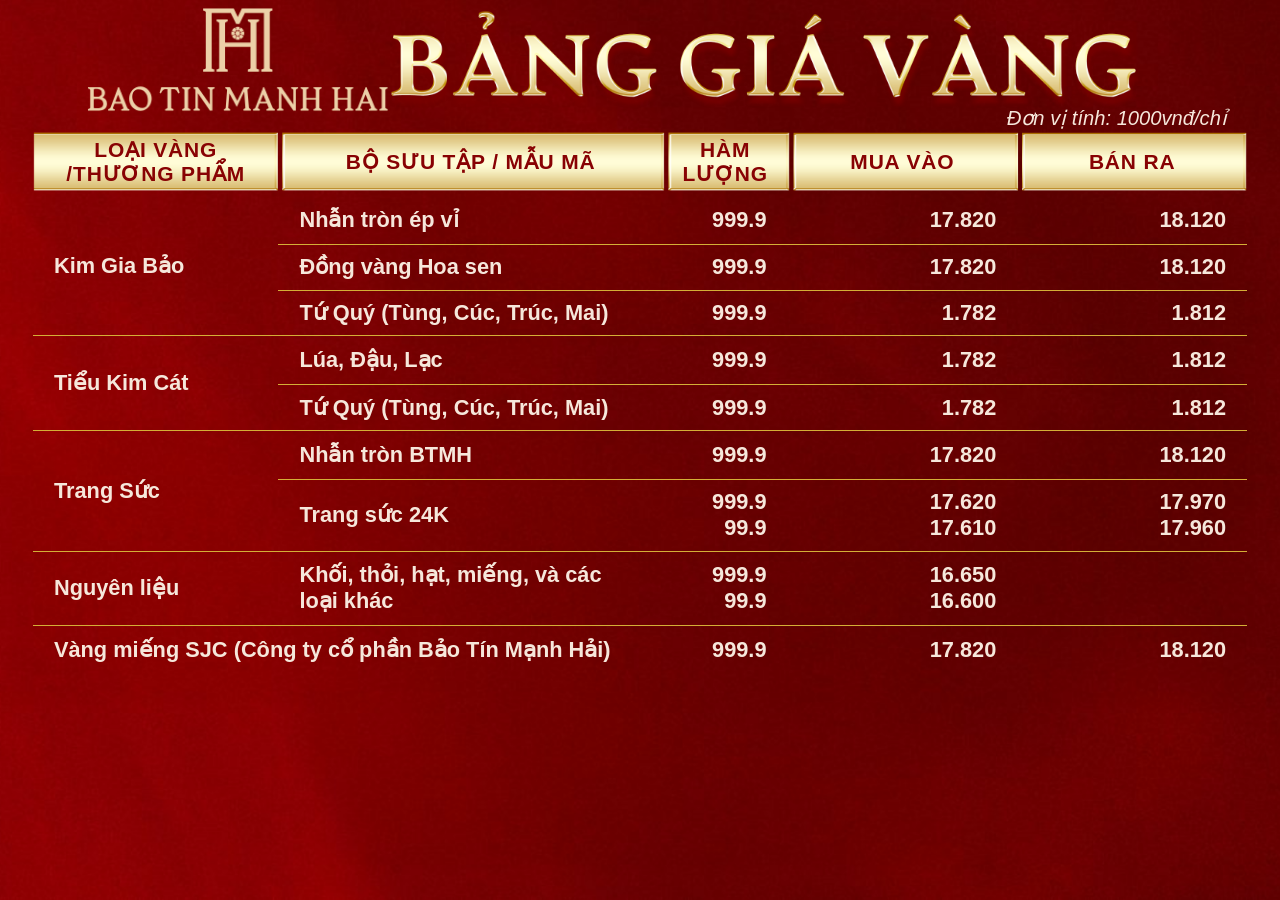
<file: banggiavang.html>
<!DOCTYPE html>
<html lang="vi">
  <head>
    <meta charset="UTF-8" />
    <meta name="viewport" content="width=device-width, initial-scale=1.0" />
    <link rel="stylesheet" href="style.css" />
    <title>Bảng Giá Vàng - Bảo Tín Mạnh Hải</title>
  </head>
  <body>
    <div class="container">
      <header class="header">
        <div class="header-top-row">
          <div class="logo">
            <img
              src="./images/logo ten 2026 final.png"
              alt="Logo Bảo Tín Mạnh Hái"
            />
          </div>
          <div class="title-image-wrapper">
            <img
              src="./images/tieude.png"
              alt="Bảng Giá Vàng"
              class="page-title-img"
            />
          </div>
        </div>
        <div class="unit-note-container">
          <p>Đơn vị tính: 1000vnđ/chỉ</p>
        </div>
      </header>
      <main class="main-content">
        <div class="table-scroll">
          <div class="tables-wrapper">
            <table class="price-table price-table-header">
              <thead>
                <tr>
                  <th>LOẠI VÀNG<br />/THƯƠNG PHẨM</th>
                  <th>BỘ SƯU TẬP / MẪU MÃ</th>
                  <th>HÀM LƯỢNG</th>
                  <th>MUA VÀO</th>
                  <th>BÁN RA</th>
                </tr>
              </thead>
            </table>

            <table class="price-table price-table-body">
              <tbody id="price-table-body">
                <tr class="category-row">
                  <td class="category" rowspan="3">Kim Gia Bảo</td>
                  <td>Nhẫn tròn ép vỉ</td>
                  <td class="price">999.9</td>
                  <td class="price"></td>
                  <td class="price"></td>
                </tr>
                <tr class="data-row">
                  <td>Đồng vàng Hoa sen</td>
                  <td class="price">999.9</td>
                  <td class="price"></td>
                  <td class="price"></td>
                </tr>
                <tr class="data-row">
                  <td>Tứ Quý (Tùng, Cúc, Trúc, Mai)</td>
                  <td class="price">999.9</td>
                  <td class="price"></td>
                  <td class="price"></td>
                </tr>

                <tr class="category-row">
                  <td class="category" rowspan="2">Tiểu Kim Cát</td>
                  <td>Lúa, Đậu, Lạc</td>
                  <td class="price">999.9</td>
                  <td class="price"></td>
                  <td class="price"></td>
                </tr>
                <tr class="data-row">
                  <td>Tứ Quý (Tùng, Cúc, Trúc, Mai)</td>
                  <td class="price">999.9</td>
                  <td class="price"></td>
                  <td class="price"></td>
                </tr>

                <tr class="category-row">
                  <td class="category" rowspan="2">Trang Sức</td>
                  <td>Nhẫn tròn BTMH</td>
                  <td class="price">999.9</td>
                  <td class="price"></td>
                  <td class="price"></td>
                </tr>
                <tr class="data-row">
                  <td>Trang sức 24K</td>
                  <td class="price">999.9<br />99.9</td>
                  <td class="price"></td>
                  <td class="price"></td>
                </tr>

                <tr class="category-row">
                  <td class="category">Nguyên liệu</td>
                  <td>Khối, thỏi, hạt, miếng, và các loại khác</td>
                  <td class="price">999.9<br />99.9</td>
                  <td class="price"></td>
                  <td class="price"></td>
                </tr>

                <tr class="category-row">
                  <td class="category" colspan="2">
                    Vàng miếng SJC (Công ty cổ phần Bảo Tín Mạnh Hải)
                  </td>
                  <td class="price">999.9</td>
                  <td class="price"></td>
                  <td class="price"></td>
                </tr>
              </tbody>
            </table>
          </div>
        </div>
      </main>
      <footer class="footer"></footer>
    </div>
    <script src="app.js"></script>
  </body>
</html>
</file>
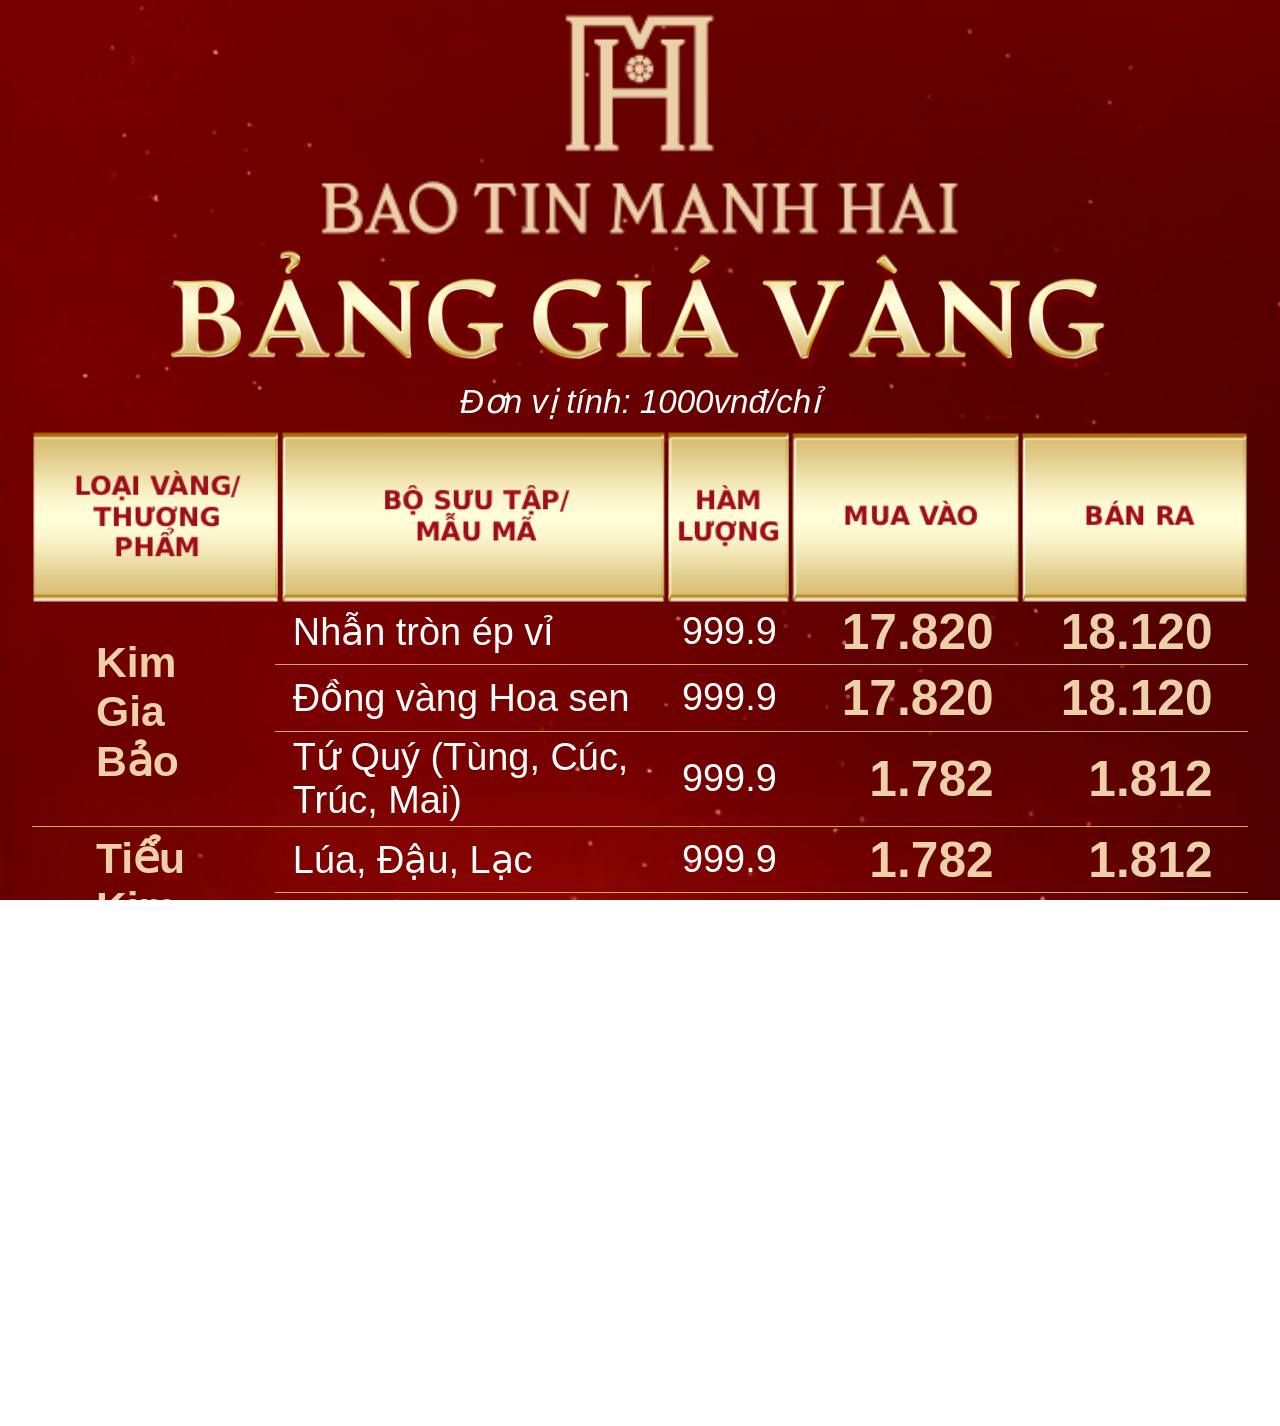
<file: banggiavang-doc/banggiavang-doc.html>
<!DOCTYPE html>
<html lang="vi">
<head>
    <meta charset="UTF-8">
    <meta name="viewport" content="width=device-width, initial-scale=1.0">
    <!-- <link rel="stylesheet" href="style2.css"> -->
     <!-- trinh chieu tren tv xoay ngang -->
    <link rel="stylesheet" href="style.css">
    <title>Bảng Giá Vàng - Bảo Tín Mạnh Hải (Dọc)</title>
</head>
<body>
    <div class="container">
        <header class="header">
            <div class="logo">
                <img src="images/logo ten 2026 final.png" alt="Logo Bảo Tín Mạnh Hải">
            </div>
            <div class="title-image-wrapper">
                <img src="images/tieude.png" alt="Bảng Giá Vàng" class="page-title-img">
            </div>
            <div class="unit-note-container">
                <p>Đơn vị tính: 1000vnđ/chỉ</p>
            </div>
        </header>
        <main class="main-content">
            <div class="table-container">
                <div class="table-header-image">
                    <img src="images/tieu de -doc.png" alt="Table Header Title">
                </div>
                <table class="price-table">
                    <tbody id="price-table-body">
                        <!-- Content will be populated by app.js -->
                        <tr class="category-row">
                            <td class="category" rowspan="3">Kim<br>Gia<br>Bảo</td>
                            <td>Nhẫn tròn ép vỉ</td>
                            <td class="price-type">999.9</td>
                            <td class="price"></td>
                            <td class="price"></td>
                        </tr>
                        <tr class="data-row">
                            <td>Đồng vàng Hoa sen</td>
                            <td class="price-type">999.9</td>
                            <td class="price"></td>
                            <td class="price"></td>
                        </tr>
                        <tr class="data-row">
                            <td>Tứ Quý (Tùng, Cúc, Trúc, Mai)</td>
                            <td class="price-type">999.9</td>
                            <td class="price"></td>
                            <td class="price"></td>
                        </tr>

                        <tr class="category-row">
                            <td class="category" rowspan="2">Tiểu<br>Kim<br>Cát</td>
                            <td>Lúa, Đậu, Lạc</td>
                            <td class="price-type">999.9</td>
                            <td class="price"></td>
                            <td class="price"></td>
                        </tr>
                        <tr class="data-row">
                            <td>Tứ Quý (Tùng, Cúc, Trúc, Mai)</td>
                            <td class="price-type">999.9</td>
                            <td class="price"></td>
                            <td class="price"></td>
                        </tr>

                        <tr class="category-row">
                            <td class="category" rowspan="2">Trang<br>Sức</td>
                            <td>Nhẫn tròn BTMH</td>
                            <td class="price-type">999.9</td>
                            <td class="price"></td>
                            <td class="price"></td>
                        </tr>
                        <tr class="data-row">
                            <td>Trang sức 24K</td>
                            <td class="price-type">999.9<br>99.9</td>
                            <td class="price"></td>
                            <td class="price"></td>
                        </tr>

                        <tr class="category-row">
                            <td class="category">Nguyên liệu</td>
                            <td>Khối, thỏi, hạt, miếng, và các loại khác</td>
                            <td class="price-type">999.9<br>99.9</td>
                            <td class="price"></td>
                            <td class="price"></td>
                        </tr>
                        
                        <tr class="category-row">
                            <td class="category" colspan="2">Vàng miếng SJC<br>(Công ty cổ phần BTMH)</td>
                            <td class="price-type">999.9</td>
                            <td class="price"></td>
                            <td class="price"></td>
                        </tr>
                    </tbody>
                </table>
            </div>
        </main>
    </div>
    <script src="app.js"></script>
</body>
</html>
</file>
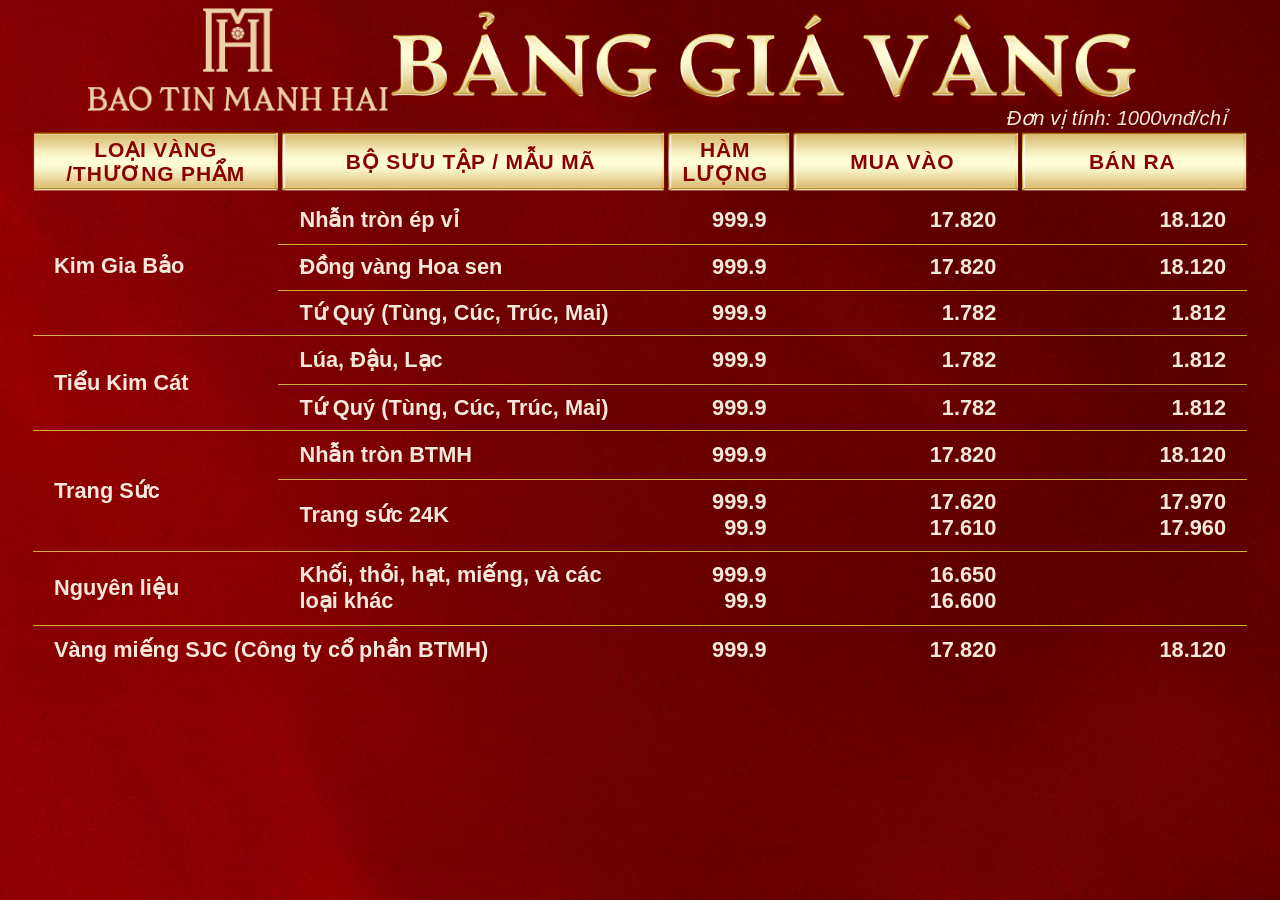
<file: banggiavang-ngang/banggiavang.html>
<!DOCTYPE html>
<html lang="vi">
  <head>
    <meta charset="UTF-8" />
    <meta name="viewport" content="width=device-width, initial-scale=1.0" />
    <link rel="stylesheet" href="style.css" />
    <title>Bảng Giá Vàng - Bảo Tín Mạnh Hải</title>
  </head>
  <body>
    <div class="container">
      <header class="header">
        <div class="header-top-row">
          <div class="logo">
            <img
              src="./images/logo ten 2026 final.png"
              alt="Logo Bảo Tín Mạnh Hái"
            />
          </div>
          <div class="title-image-wrapper">
            <img
              src="./images/tieude.png"
              alt="Bảng Giá Vàng"
              class="page-title-img"
            />
          </div>
        </div>
        <div class="unit-note-container">
          <p>Đơn vị tính: 1000vnđ/chỉ</p>
        </div>
      </header>
      <main class="main-content">
        <div class="table-scroll">
          <div class="tables-wrapper">
            <table class="price-table price-table-header">
              <thead>
                <tr>
                  <th>LOẠI VÀNG<br />/THƯƠNG PHẨM</th>
                  <th>BỘ SƯU TẬP / MẪU MÃ</th>
                  <th>HÀM LƯỢNG</th>
                  <th>MUA VÀO</th>
                  <th>BÁN RA</th>
                </tr>
              </thead>
            </table>

            <table class="price-table price-table-body">
              <tbody id="price-table-body">
                <tr class="category-row">
                  <td class="category" rowspan="3">Kim Gia Bảo</td>
                  <td>Nhẫn tròn ép vỉ</td>
                  <td class="price">999.9</td>
                  <td class="price"></td>
                  <td class="price"></td>
                </tr>
                <tr class="data-row">
                  <td>Đồng vàng Hoa sen</td>
                  <td class="price">999.9</td>
                  <td class="price"></td>
                  <td class="price"></td>
                </tr>
                <tr class="data-row">
                  <td>Tứ Quý (Tùng, Cúc, Trúc, Mai)</td>
                  <td class="price">999.9</td>
                  <td class="price"></td>
                  <td class="price"></td>
                </tr>

                <tr class="category-row">
                  <td class="category" rowspan="2">Tiểu Kim Cát</td>
                  <td>Lúa, Đậu, Lạc</td>
                  <td class="price">999.9</td>
                  <td class="price"></td>
                  <td class="price"></td>
                </tr>
                <tr class="data-row">
                  <td>Tứ Quý (Tùng, Cúc, Trúc, Mai)</td>
                  <td class="price">999.9</td>
                  <td class="price"></td>
                  <td class="price"></td>
                </tr>

                <tr class="category-row">
                  <td class="category" rowspan="2">Trang Sức</td>
                  <td>Nhẫn tròn BTMH</td>
                  <td class="price">999.9</td>
                  <td class="price"></td>
                  <td class="price"></td>
                </tr>
                <tr class="data-row">
                  <td>Trang sức 24K</td>
                  <td class="price">999.9<br />99.9</td>
                  <td class="price"></td>
                  <td class="price"></td>
                </tr>

                <tr class="category-row">
                  <td class="category">Nguyên liệu</td>
                  <td>Khối, thỏi, hạt, miếng, và các loại khác</td>
                  <td class="price">999.9<br />99.9</td>
                  <td class="price"></td>
                  <td class="price"></td>
                </tr>

                <tr class="category-row">
                  <td class="category" colspan="2">
                    Vàng miếng SJC (Công ty cổ phần BTMH)
                  </td>
                  <td class="price">999.9</td>
                  <td class="price"></td>
                  <td class="price"></td>
                </tr>
              </tbody>
            </table>
          </div>
        </div>
      </main>
      <footer class="footer"></footer>
    </div>
    <script src="app.js"></script>
  </body>
</html>
</file>
<file: style.css>
* {
  margin: 0;
  padding: 0;
  box-sizing: border-box;
}

html {
  font-size: 1.05vw;
}

body {
  font-family: "Segoe UI", Tahoma, Geneva, Verdana, sans-serif;
  background: url("./images/nen do 2026 final.png") no-repeat center center
    fixed;
  background-size: cover;
  background-attachment: fixed;
  color: #fff;
}

.container {
  width: 98%;
  max-width: 100%;
  margin: 0 auto;
}
.header {
  margin-top: 0.5rem;
  padding: 0;
  text-align: center;
}



.logo {
  max-width: 42%;
  width: 100%;
  height: auto;
  border: none;
  display: flex;
  align-items: center;
  justify-content: center;
  font-size: 3rem;
  font-weight: bold;
  color: #d4af37;
  padding-left: 5.5rem;
  background-color: transparent;
  border-radius: 0.25rem;
}

.logo img {
  max-width: 100%;
  max-height: 100%;
  object-fit: contain; 
  border-radius: 2px;
}

.header-top-row .logo {
  display: flex;
  justify-content: flex-start;
  max-width: 30%;
  flex-shrink: 0;
}



.page-title-img {
  max-width: 100%;
  height: auto;
  object-fit: contain;
}

.header-top-row .title-image-wrapper {
  display: flex;
  justify-content: center;
  align-items: center;
  flex-grow: 1;
  width: auto;
  max-width: 60%;
  margin: 0;
}

.title-image-wrapper img {
  max-width: 100%;
  height: auto;
  object-fit: contain;

}

.header-top-row {
  display: flex;
  justify-content: flex-start;
  align-items: center;
  gap: 0;
  padding: 0;
}

.unit-note-container {
  width: 100%;
  text-align: right;
  padding-right: 3rem;
  margin-top: -0.5rem;
  margin-bottom: 0.2rem;
}

.unit-note-container p {
  font-size: 1.5rem;
  color: #f6e7db;
  font-style: italic;
  margin: 0;
}

.main-content {
  padding: 0 1.5rem 0 1.5rem;
}

.tables-wrapper {
  display: flex;
  flex-direction: column;
  gap: 5px;
}

.price-table {
  width: 100%;
  border-collapse: collapse; 
  background-color: transparent;
}

.price-table,
.price-table-header,
.price-table-body {
  width: 100%;
  table-layout: fixed;
}

.price-table-body {
  background: transparent;
}

.price-table-header {
  margin-bottom: 0;
  width: 100%;
  border-collapse: collapse;
  border-spacing: 0;
}

.price-table-header thead tr {
  display: table-row;
  background: url("images/thanh tieu de.png") no-repeat center center;
  background-size: 100% 100%;
}

.price-table-header thead th {
  padding: 0.40rem 1.25rem;
  text-align: center;
  font-weight: bold;
  font-size: 1.56rem;
  color: #880203;
  box-shadow: none;
  border-radius: 0;
  letter-spacing: 0.0625rem;
  background: transparent;
}

.price-table-header thead th:nth-child(1) {
  width: 20.3%;
}

.price-table-header thead th:nth-child(2) {
  width: 31.8%;
}

.price-table-header thead th:nth-child(3) {
  width: 10.3%;
}

.price-table-header thead th:nth-child(4) {
  width: 19%;
}

.price-table-header thead th:nth-child(5) {
  width: 19%;
}

.price-table-body tbody tr {
  border-bottom: 1px solid #d4af37;
  color: #fff;
}

.price-table-body tbody tr:last-child {
  border-bottom: none;
}

.price-table-body td {
  padding: 0.70rem 1.5625rem;
  text-align: left;
  font-size: 1.62rem;
  font-weight: bold;
  color: #f6e7db;
}

.price-table-body td:nth-child(1) {
  width: 20.3%;
}

.price-table-body td:nth-child(2) {
  width: 31.8%;
}

.price-table-body td:nth-child(3) {
  width: 10.3%;
}

.price-table-body td:nth-child(4) {
  width: 19%;
}

.price-table-body td:nth-child(5) {
  width: 19%;
}

.price-table-header thead th,
.price-table-body td {
  overflow-wrap: anywhere;
}

.price-table .category {
  font-weight: bold;
  font-size: 1.62rem;
  color: #f6e7db;
  min-width: 12rem;
  width: 12rem;
  transition: all 0.3s ease;
}

.price-table .price {
  text-align: right;
  min-width: 120px;
  font-weight: bold;
  color: #f6e7db;
  font-size: 1.62rem;
}

.category-row {
  background: transparent;
}

.category-row td {
  padding: 0.81rem 1.5625rem;
  vertical-align: middle;
  color: #f6e7db;
}
.table-scroll {
  overflow-x: auto;

  -webkit-overflow-scrolling: touch;
}
@media (max-width: 768px) {
  html {
    font-size: 16px;
  }
  
  .container {
    width: 100%;
    padding: 0 10px;
  }

  .header-top-row {
    flex-direction: column;
    gap: 1rem;
    padding: 0.5rem 0;
  }

  .header-top-row .logo {
    max-width: 70%;
    justify-content: center;
    padding-left: 0;
  }

  .header-top-row .title-image-wrapper {
    max-width: 95%;
  }

  .unit-note-container {
    text-align: center;
    padding-right: 0;
    margin-top: 0.5rem;
    margin-bottom: 0.5rem;
  }

  .unit-note-container p {
    font-size: 0.9rem;
  }

  .main-content {
    padding: 0;
  }

  .price-table-header thead th,
  .price-table-body td,
  .price-table .category,
  .price-table .price {
    font-size: 0.95rem; 
    padding: 0.6rem 0.4rem;
    white-space: nowrap; 
  }

  .price-table-header thead th {
    white-space: normal !important;
    line-height: 1.2;
    vertical-align: middle;
  }

  .price-table-header,
  .price-table-body {
    min-width: 1000px; 
  }

  .price-table-header thead th:nth-child(1),
  .price-table-body td:nth-child(1),
  .price-table .category {
    width: 20.3% !important;
    min-width: 150px;
    white-space: normal !important;
  }

  .price-table-header thead th:nth-child(2),
  .price-table-body td:nth-child(2) {
    width: 31.8% !important;
    min-width: 200px;
  }

  .price-table-header thead th:nth-child(3),
  .price-table-body td:nth-child(3) {
    width: 10.3% !important;
    min-width: 120px;
  }

  .price-table-header thead th:nth-child(4),
  .price-table-body td:nth-child(4),
  .price-table-header thead th:nth-child(5),
  .price-table-body td:nth-child(5) {
    width: 19% !important;
    min-width: 140px;
  }
  
  .category-row td {
      padding: 0.6rem 0.4rem;
  }
}
</file>
<file: banggiavang-doc/style2.css>
* {
  margin: 0;
  padding: 0;
  box-sizing: border-box;
}

:root {
  --primary-color: #edd0a8;
  --header-text-color: #880203;
  --border-color: #d4af37;
  
  /* ĐƠN VỊ ĐÃ ĐƯỢC XOAY CHO TV NGANG (1920x1080) */
  --w: 1vh; /* Chiều rộng tính theo chiều cao màn hình TV */
  --h: 1vw; /* Chiều cao tính theo chiều rộng màn hình TV */
}

html, body {
  width: 100vw;
  height: 100vh;
  overflow: hidden;
  background: #880203; /* Màu nền đỏ sẫm mặc định */
  font-family: "Segoe UI", Tahoma, Geneva, Verdana, sans-serif;
  color: #fff;
  position: relative;
}

.container {
  /* Xoay container để hiển thị ngang trên TV */
  width: 100vh;
  height: 100vw;
  position: absolute;
  top: 50%;
  left: 50%;
  transform: translate(-50%, -50%) rotate(90deg);
  transform-origin: center;
  
  /* Ảnh nền đi theo container để xoay ngang */
  background: url("images/mau nen bang gia vang doc.png") no-repeat center center;
  background-size: 100% 100%;
  
  display: flex;
  flex-direction: column;
  align-items: center;
  padding-top: calc(1.39 * var(--h)); 
}

.header {
  width: 100%;
  display: flex;
  flex-direction: column;
  align-items: center;
  gap: calc(1.04 * var(--h)); 
  margin-bottom: calc(1.04 * var(--h)); 
}

.logo img {
  width: calc(50 * var(--w));
  max-width: calc(50 * var(--w)); 
  height: auto;
}

.title-image-wrapper img {
  max-width: calc(73.7 * var(--w)); 
  width: calc(73.7 * var(--w));
  height: auto;
}

.unit-note-container {
  width: 95%;
  text-align: center;
  margin-top: calc(-0.52 * var(--h)); 
}

.unit-note-container p {
  font-size: calc(2.59 * var(--w)); 
  color: #fff;
  font-style: italic;
}

.main-content {
  width: 95%;
  flex-grow: 1;
}

.table-container {
  width: 100%;
  display: flex;
  flex-direction: column;
  align-items: center;
}

.table-header-image {
  width: 100%;
  margin-bottom: calc(-0.46 * var(--h));   
}

.table-header-image img {
  width: 100%;
  height: auto;
  display: block;
}

.price-table {
  width: 100%;
  border-collapse: collapse;
  table-layout: fixed;
}

.price-table td {
  padding: calc(0.41 * var(--h)) calc(1.38 * var(--w)); 
  font-size: calc(2.96 * var(--w)); 
  font-weight: bold;
  color: var(--primary-color);
  border-bottom: calc(0.14 * var(--h)) solid var(--border-color); 
  vertical-align: middle;
}

.price-table tr:last-child td {
  border-bottom: none;
}

.price-table td:nth-child(1) { width: 20%; } 
.price-table td:nth-child(2) { width: 32%; } 
.price-table td:nth-child(3) { width: 12%; } 
.price-table td:nth-child(4) { width: 18%; } 
.price-table td:nth-child(5) { width: 18%; } 

.price-table .price-type,
.price-table .price {
  text-align: right;
  padding-right: calc(2.77 * var(--w)); 
}

.price-table .category {
  font-size: calc(3.33 * var(--w)); 
  text-align: left;
  padding-left: calc(5.0 * var(--w)); 
}

.price-table .data-row td:nth-child(1),
.price-table .category-row td:nth-child(2) {
  font-weight: normal;
  color: #fff;
}

.price-table .price-type {
  font-weight: normal;
  color: #fff;
}

.price-table .price {
  font-size: calc(3.88 * var(--w)); 
}

.price-table .category[colspan="2"] {
  width: 52%; 
  text-align: left;
  padding-left: calc(5.0 * var(--w));
}
</file>
<file: banggiavang-doc/style.css>
* {
  margin: 0;
  padding: 0;
  box-sizing: border-box;
}

:root {
  --primary-color: #edd0a8;
  --header-text-color: #880203;
  --border-color: #d4af37;
}

html, body {
  width: 100vw;
  height: 100vh;
  overflow: hidden;
  background: url("images/mau nen bang gia vang doc.png") no-repeat center center;
  background-size: cover;
  font-family: "Segoe UI", Tahoma, Geneva, Verdana, sans-serif;
  color: #fff;
}

.container {
  width: 100%;
  height: 100%;
  display: flex;
  flex-direction: column;
  align-items: center;
  padding-top: 1.39vh; 
}

.header {
  width: 100%;
  display: flex;
  flex-direction: column;
  align-items: center;
  gap: 1.04vh; 
  margin-bottom: 1.04vh; 
}

.logo img {
  width: 50vw;
  max-width: 50vw; 
  height: auto;
}

.title-image-wrapper img {
  max-width: 73.7vw; 
  width: 73.7vw;
  height: auto;
}

.unit-note-container {
  width: 95%;
  text-align: center;
  margin-top: -0.52vh; 
}

.unit-note-container p {
  font-size: 2.59vw; 
  color: #fff;
  font-style: italic;
}

.main-content {
  width: 95%;
  flex-grow: 1;
}

.table-container {
  width: 100%;
  display: flex;
  flex-direction: column;
  align-items: center;
}

.table-header-image {
  width: 100%;
  margin-bottom: -0.46vh;   
}

.table-header-image img {
  width: 100%;
  height: auto;
  display: block;
}

.price-table {
  width: 100%;
  border-collapse: collapse;
  table-layout: fixed;
}

.price-table td {
  padding: 0.41vh 1.38vw; 
  font-size: 2.96vw; 
  font-weight: bold;
  color: var(--primary-color);
  border-bottom: 0.14vh solid var(--border-color); 
  vertical-align: middle;
}

.price-table tr:last-child td {
  border-bottom: none;
}

.price-table td:nth-child(1) { width: 20%; } 
.price-table td:nth-child(2) { width: 32%; } 
.price-table td:nth-child(3) { width: 12%; } 
.price-table td:nth-child(4) { width: 18%; } 
.price-table td:nth-child(5) { width: 18%; } 

.price-table .price-type,
.price-table .price {
  text-align: right;
  padding-right: 2.77vw; 
}

.price-table .category {
  font-size: 3.33vw; 
  text-align: left;
  padding-left: 5.0vw; 
}

.price-table .data-row td:nth-child(1),
.price-table .category-row td:nth-child(2) {
  font-weight: normal;
  color: #fff;
}

.price-table .price-type {
  font-weight: normal;
  color: #fff;
}

.price-table .price {
  font-size: 3.88vw; 
}

.price-table .category[colspan="2"] {
  width: 52%; 
  text-align: left;
  padding-left: 5.0vw;
}
</file>
<file: banggiavang-ngang/style.css>
* {
  margin: 0;
  padding: 0;
  box-sizing: border-box;
}

html {
  font-size: 1.05vw;
}

body {
  font-family: "Segoe UI", Tahoma, Geneva, Verdana, sans-serif;
  background: url("./images/nen do 2026 final.png") no-repeat center center
    fixed;
  background-size: cover;
  background-attachment: fixed;
  color: #fff;
}

.container {
  width: 98%;
  max-width: 100%;
  margin: 0 auto;
}
.header {
  margin-top: 0.5rem;
  padding: 0;
  text-align: center;
}



.logo {
  max-width: 42%;
  width: 100%;
  height: auto;
  border: none;
  display: flex;
  align-items: center;
  justify-content: center;
  font-size: 3rem;
  font-weight: bold;
  color: #d4af37;
  padding-left: 5.5rem;
  background-color: transparent;
  border-radius: 0.25rem;
}

.logo img {
  max-width: 100%;
  max-height: 100%;
  object-fit: contain; 
  border-radius: 2px;
}

.header-top-row .logo {
  display: flex;
  justify-content: flex-start;
  max-width: 30%;
  flex-shrink: 0;
}



.page-title-img {
  max-width: 100%;
  height: auto;
  object-fit: contain;
}

.header-top-row .title-image-wrapper {
  display: flex;
  justify-content: center;
  align-items: center;
  flex-grow: 1;
  width: auto;
  max-width: 60%;
  margin: 0;
}

.title-image-wrapper img {
  max-width: 100%;
  height: auto;
  object-fit: contain;

}

.header-top-row {
  display: flex;
  justify-content: flex-start;
  align-items: center;
  gap: 0;
  padding: 0;
}

.unit-note-container {
  width: 100%;
  text-align: right;
  padding-right: 3rem;
  margin-top: -0.5rem;
  margin-bottom: 0.2rem;
}

.unit-note-container p {
  font-size: 1.5rem;
  color: #f6e7db;
  font-style: italic;
  margin: 0;
}

.main-content {
  padding: 0 1.5rem 0 1.5rem;
}

.tables-wrapper {
  display: flex;
  flex-direction: column;
  gap: 5px;
}

.price-table {
  width: 100%;
  border-collapse: collapse; 
  background-color: transparent;
}

.price-table,
.price-table-header,
.price-table-body {
  width: 100%;
  table-layout: fixed;
}

.price-table-body {
  background: transparent;
}

.price-table-header {
  margin-bottom: 0;
  width: 100%;
  border-collapse: collapse;
  border-spacing: 0;
}

.price-table-header thead tr {
  display: table-row;
  background: url("images/thanh tieu de.png") no-repeat center center;
  background-size: 100% 100%;
}

.price-table-header thead th {
  padding: 0.40rem 1.25rem;
  text-align: center;
  font-weight: bold;
  font-size: 1.56rem;
  color: #880203;
  box-shadow: none;
  border-radius: 0;
  letter-spacing: 0.0625rem;
  background: transparent;
}

.price-table-header thead th:nth-child(1) {
  width: 20.3%;
}

.price-table-header thead th:nth-child(2) {
  width: 31.8%;
}

.price-table-header thead th:nth-child(3) {
  width: 10.3%;
}

.price-table-header thead th:nth-child(4) {
  width: 19%;
}

.price-table-header thead th:nth-child(5) {
  width: 19%;
}

.price-table-body tbody tr {
  border-bottom: 1px solid #d4af37;
  color: #fff;
}

.price-table-body tbody tr:last-child {
  border-bottom: none;
}

.price-table-body td {
  padding: 0.70rem 1.5625rem;
  text-align: left;
  font-size: 1.62rem;
  font-weight: bold;
  color: #f6e7db;
}

.price-table-body td:nth-child(1) {
  width: 20.3%;
}

.price-table-body td:nth-child(2) {
  width: 31.8%;
}

.price-table-body td:nth-child(3) {
  width: 10.3%;
}

.price-table-body td:nth-child(4) {
  width: 19%;
}

.price-table-body td:nth-child(5) {
  width: 19%;
}

.price-table-header thead th,
.price-table-body td {
  overflow-wrap: anywhere;
}

.price-table .category {
  font-weight: bold;
  font-size: 1.62rem;
  color: #f6e7db;
  min-width: 12rem;
  width: 12rem;
  transition: all 0.3s ease;
}

.price-table .price {
  text-align: right;
  min-width: 120px;
  font-weight: bold;
  color: #f6e7db;
  font-size: 1.62rem;
}

.category-row {
  background: transparent;
}

.category-row td {
  padding: 0.81rem 1.5625rem;
  vertical-align: middle;
  color: #f6e7db;
}
.table-scroll {
  overflow-x: auto;

  -webkit-overflow-scrolling: touch;
}
@media (max-width: 768px) {
  html {
    font-size: 16px;
  }
  
  .container {
    width: 100%;
    padding: 0 10px;
  }

  .header-top-row {
    flex-direction: column;
    gap: 1rem;
    padding: 0.5rem 0;
  }

  .header-top-row .logo {
    max-width: 70%;
    justify-content: center;
    padding-left: 0;
  }

  .header-top-row .title-image-wrapper {
    max-width: 95%;
  }

  .unit-note-container {
    text-align: center;
    padding-right: 0;
    margin-top: 0.5rem;
    margin-bottom: 0.5rem;
  }

  .unit-note-container p {
    font-size: 0.9rem;
  }

  .main-content {
    padding: 0;
  }

  .price-table-header thead th,
  .price-table-body td,
  .price-table .category,
  .price-table .price {
    font-size: 0.95rem; 
    padding: 0.6rem 0.4rem;
    white-space: nowrap; 
  }

  .price-table-header thead th {
    white-space: normal !important;
    line-height: 1.2;
    vertical-align: middle;
  }

  .price-table-header,
  .price-table-body {
    min-width: 1000px; 
  }

  .price-table-header thead th:nth-child(1),
  .price-table-body td:nth-child(1),
  .price-table .category {
    width: 20.3% !important;
    min-width: 150px;
    white-space: normal !important;
  }

  .price-table-header thead th:nth-child(2),
  .price-table-body td:nth-child(2) {
    width: 31.8% !important;
    min-width: 200px;
  }

  .price-table-header thead th:nth-child(3),
  .price-table-body td:nth-child(3) {
    width: 10.3% !important;
    min-width: 120px;
  }

  .price-table-header thead th:nth-child(4),
  .price-table-body td:nth-child(4),
  .price-table-header thead th:nth-child(5),
  .price-table-body td:nth-child(5) {
    width: 19% !important;
    min-width: 140px;
  }
  
  .category-row td {
      padding: 0.6rem 0.4rem;
  }
}
@media (min-width: 1920px) {
  html {
  font-size: 1.05vw;
  
  }
  .logo img {
  height: clamp(90px, 8vh, 160px);
  width: auto;
}
.title-image-wrapper img {
  height: clamp(100px, 10vh, 200px);
  width: auto;
}

}
</file>
